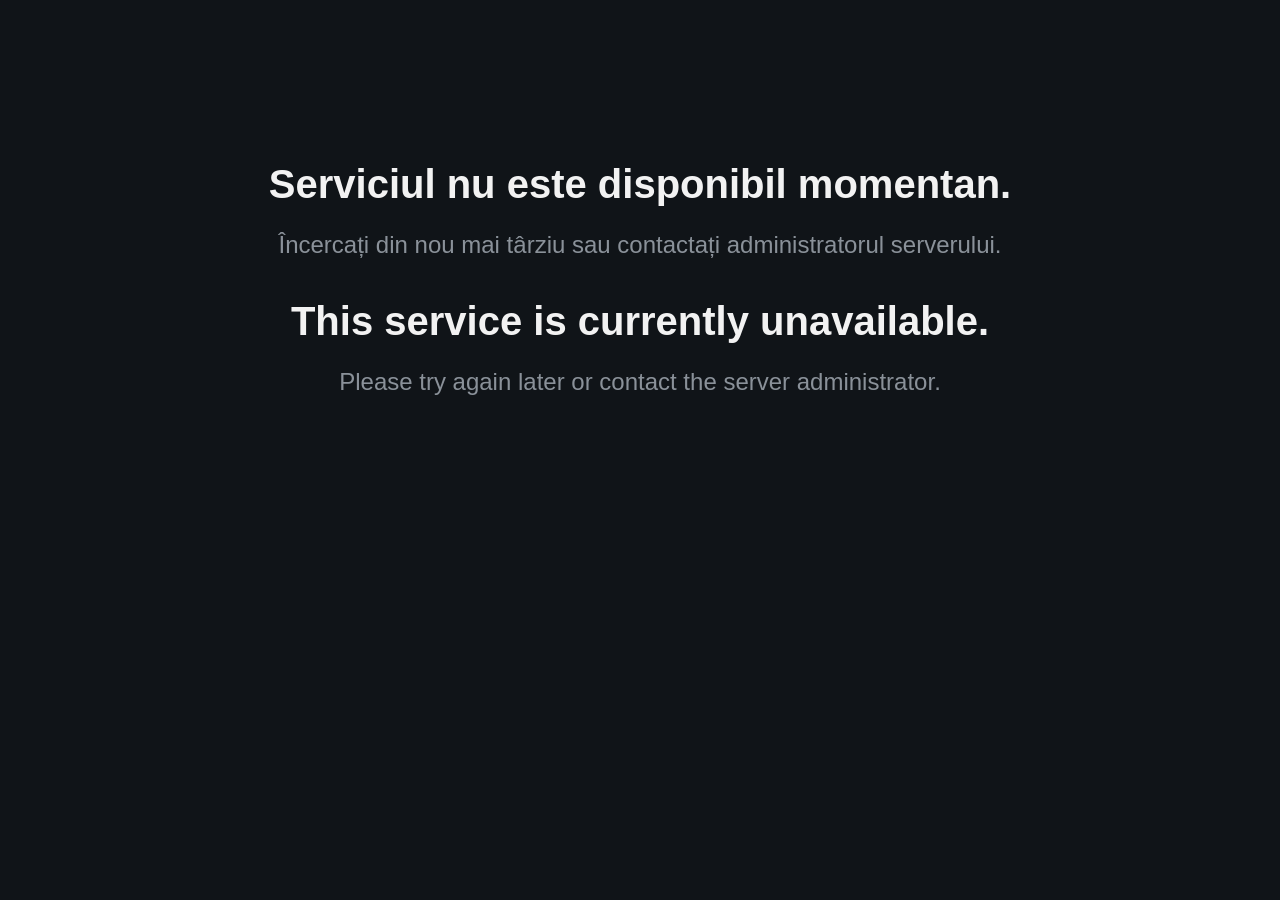
<file: src/Jellyfin.Medialab.Tv/Tv/unavailable.html>
<!DOCTYPE html>
<html lang="en">
<head>
<meta charset="utf-8">
<meta name="viewport" content="width=device-width, initial-scale=1">
<title>Unavailable</title>
<link rel="stylesheet" href="app.css">
</head>
<!-- Fără licență valabilă: ecran neutru, fără numele sau sigla configurate. -->
<body class="unavailable">
<div class="screen">
  <h2>Serviciul nu este disponibil momentan.</h2>
  <p class="hint">Încercați din nou mai târziu sau contactați administratorul serverului.</p>
  <h2>This service is currently unavailable.</h2>
  <p class="hint">Please try again later or contact the server administrator.</p>
</div>
</body>
</html>
</file>
<file: src/Jellyfin.Medialab.Tv/Tv/app.css>
/* Ecran de televizor: totul mare, contrast ridicat, focus foarte vizibil.
 * Culorile de brand (fundal, accent) le suprascrie theme.css, generat de plugin din setari. */
html, body {
  margin: 0;
  height: 100%;
  background: #101418;
  color: #f2f2f2;
  font-family: "Segoe UI", Roboto, Arial, sans-serif;
  font-size: 28px;
  overflow: hidden;
}
body {
  text-align: center;
}
#brand {
  padding-top: 7vh;
}
#logo {
  width: 160px;
  height: 160px;
}
h1 {
  margin: 16px 0 4px;
  font-size: 64px;
  font-weight: 600;
  letter-spacing: 1px;
}
.site {
  margin: 0;
  color: #52b54b;
  font-size: 30px;
}
.screen {
  width: 640px;
  margin: 5vh auto 0;
}
.hidden {
  display: none;
}
#status {
  font-size: 34px;
  color: #cfcfcf;
}
.hint {
  color: #8a9199;
  font-size: 24px;
}
.error {
  color: #ff7a6e;
  font-size: 28px;
}
label {
  display: block;
  text-align: left;
  margin: 18px 0 6px;
  color: #cfcfcf;
}
input, button {
  display: block;
  width: 100%;
  box-sizing: border-box;
  font-size: 32px;
  padding: 14px 18px;
  border-radius: 8px;
  border: 4px solid #2a3138;
  outline: none;
}
input {
  background: #1d2329;
  color: #fff;
}
button {
  margin-top: 30px;
  background: #52b54b;
  color: #fff;
  font-weight: 600;
  cursor: pointer;
}
input:focus, button:focus, .focus {
  border-color: #fff;
  box-shadow: 0 0 0 4px #52b54b;
}
#footer {
  position: absolute;
  left: 0;
  right: 0;
  bottom: 3vh;
  margin: 0;
  color: #5f666d;
  font-size: 20px;
}

/* Cat timp e afisat formularul: antet mic, fara subsol. */
.compact #brand {
  padding-top: 3vh;
}
.compact #logo {
  width: 72px;
  height: 72px;
  vertical-align: middle;
}
.compact h1 {
  display: inline-block;
  vertical-align: middle;
  margin: 0 0 0 16px;
  font-size: 44px;
}
.compact .site {
  font-size: 24px;
}
.compact .screen {
  margin-top: 2vh;
}
.compact label {
  margin: 10px 0 4px;
}
.compact button {
  margin-top: 20px;
}
.compact .hint {
  margin: 12px 0 0;
}
.compact #footer {
  display: none;
}

button.secondary {
  background: #2a3138;
}
#qr h2 {
  margin: 0 0 8px;
  font-size: 40px;
}
#qrImage {
  width: 360px;
  height: 360px;
  background: #fff;
  padding: 12px;
  border-radius: 12px;
}
#qrState {
  color: #cfcfcf;
}
body.qrmode #brand,
body.qrmode #footer {
  display: none;
}
body.qrmode #qr {
  width: 900px;
  margin-top: 3vh;
}
#qr {
  display: grid;
  grid-template-columns: 380px 1fr;
  grid-template-areas: "img title" "img text" "img code" "img state" "img back";
  column-gap: 48px;
  align-items: center;
  text-align: left;
}
#qr.hidden {
  display: none;
}
#qrImage { grid-area: img; }
#qr h2 { grid-area: title; align-self: end; }
#qrText { grid-area: text; font-size: 28px; color: #cfcfcf; }
#qrCode { grid-area: code; letter-spacing: 4px; }
#qrState { grid-area: state; }
#qrBack { grid-area: back; margin-top: 10px; align-self: start; }

/* Fara imagine QR (Quick Connect nativ fara pagina de telefon): doar textul si codul, mare. */
#qr.noimg {
  display: block;
  text-align: center;
}
#qr.noimg #qrImage {
  display: none;
}
#qr.noimg #qrCode {
  font-size: 72px;
  color: #fff;
  letter-spacing: 12px;
  margin: 24px 0;
}

/* Ecranul neutru fara licenta. */
body.unavailable .screen {
  width: 900px;
  margin-top: 18vh;
}
body.unavailable h2 {
  font-size: 40px;
  margin: 40px 0 8px;
}

/* Trei butoane sub formular pe 720p: cele secundare mai stranse. */
.compact button.secondary {
  margin-top: 12px;
  padding-top: 10px;
  padding-bottom: 10px;
}

/* Cloudflare Turnstile: apare doar cand Cloudflare cere o interactiune; focusul telecomenzii il atinge ca pe un camp. */
.ts {
  display: block;
  margin: 14px auto 4px;
  min-height: 65px;
  text-align: center;
  border-radius: 6px;
  outline: none;
}
.ts.hidden {
  display: none;
}
.ts:focus {
  box-shadow: 0 0 0 4px #ffffff;
}
</file>
